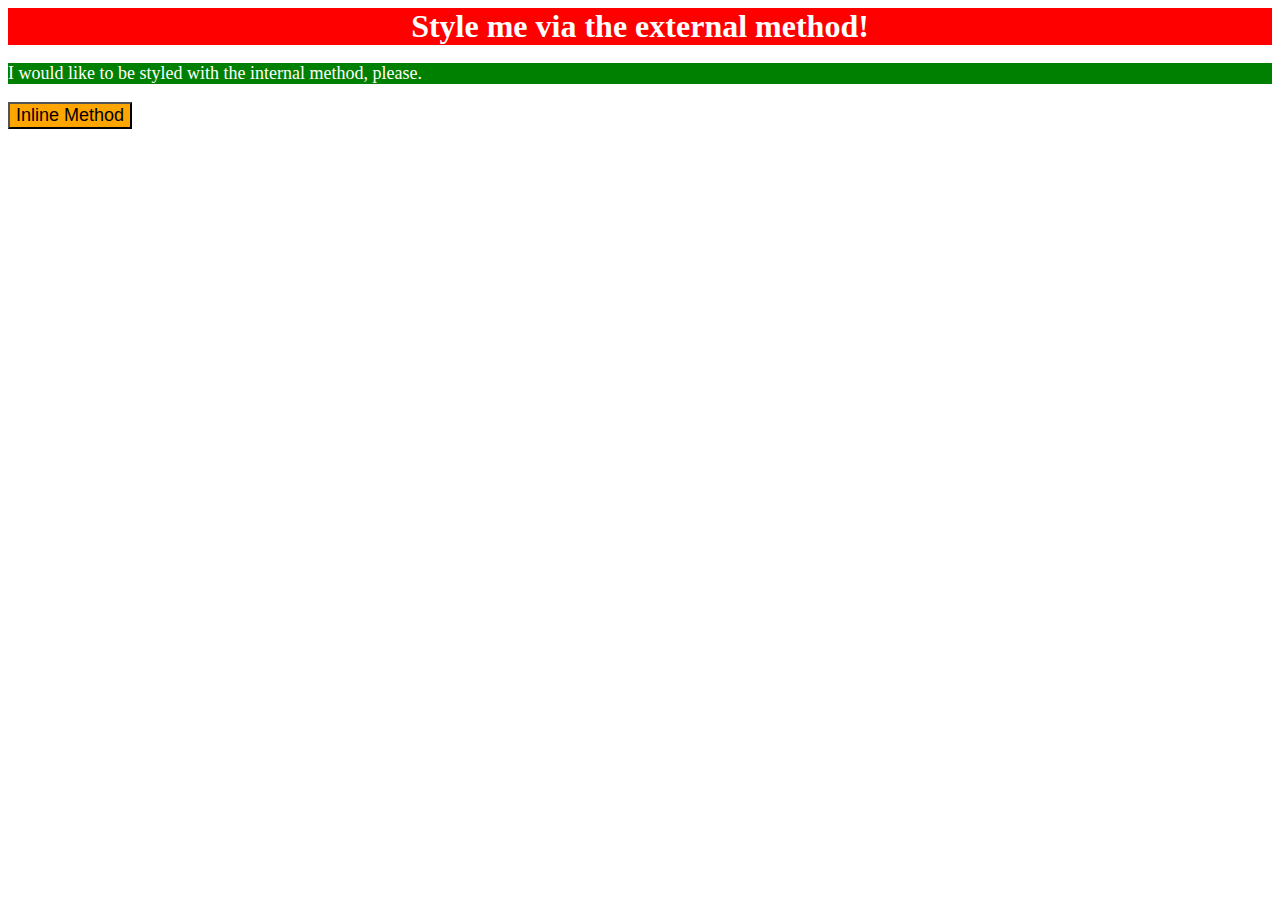
<file: foundations/01-css-methods/index.html>
<!DOCTYPE html>
<html lang="en">
  <head>
    <meta charset="UTF-8">
    <meta http-equiv="X-UA-Compatible" content="IE=edge">
    <meta name="viewport" content="width=device-width, initial-scale=1.0">
    <title>Methods for Adding CSS</title>
    <link rel="stylesheet" href="styles.css">
    <style>
      p {
        background-color: green;
        color: white;
        font-size: 18px;
      }
    </style>
  </head>
  <body>
    <div>Style me via the external method!</div>
    <p>I would like to be styled with the internal method, please.</p>
    <button style="background-color: orange; font-size: 18px;">Inline Method</button>
  </body>
</html>
</file>
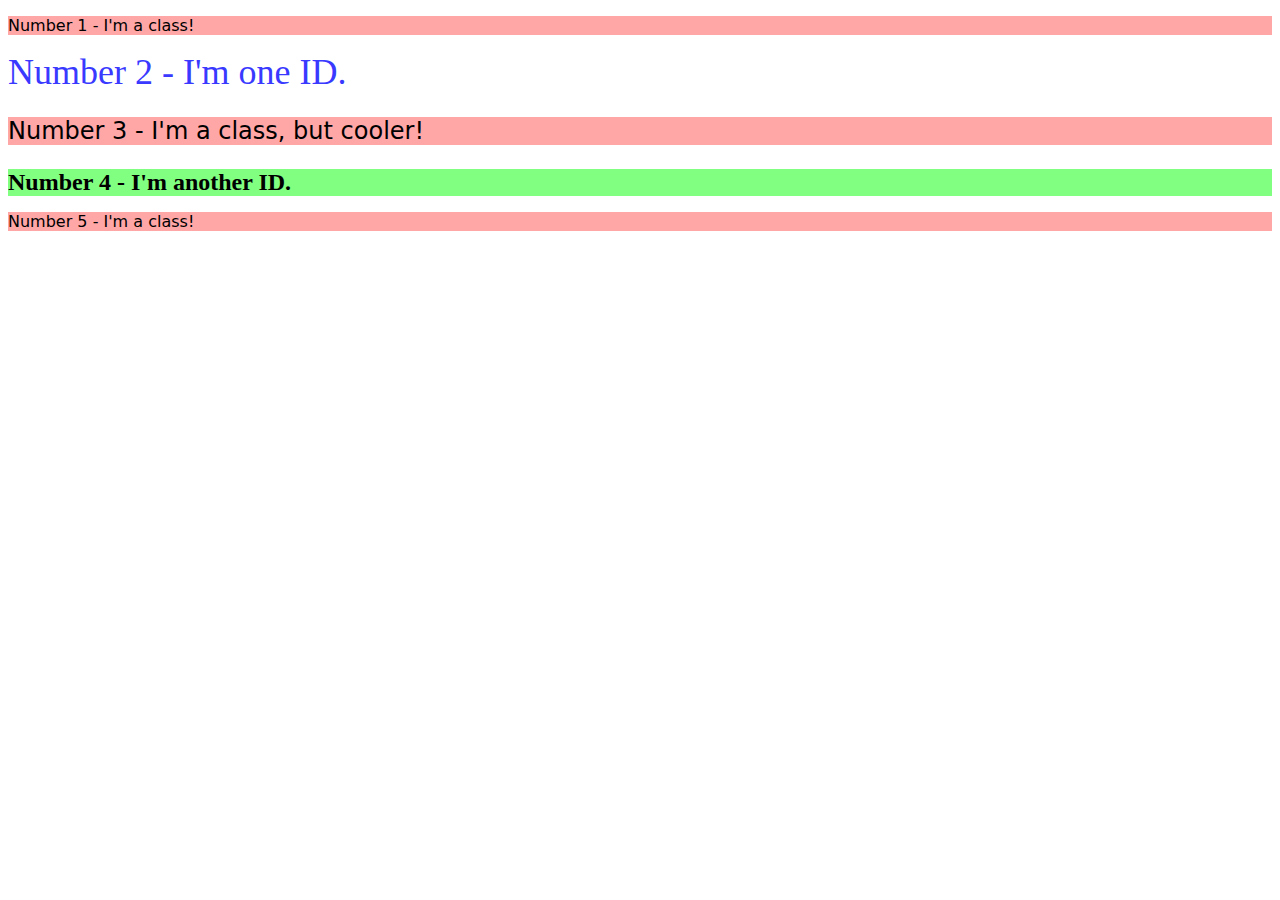
<file: foundations/02-class-id-selectors/index.html>
<!DOCTYPE html>
<html lang="en">
  <head>
    <meta charset="UTF-8">
    <meta http-equiv="X-UA-Compatible" content="IE=edge">
    <meta name="viewport" content="width=device-width, initial-scale=1.0">
    <title>Class and ID Selectors</title>
    <link rel="stylesheet" href="style.css">
  </head>
  <body>
    <p class="odd">Number 1 - I'm a class!</p>
    <div id="id-one">Number 2 - I'm one ID.</div>
    <p class="odd second">Number 3 - I'm a class, but cooler!</p>
    <div id="id-two">Number 4 - I'm another ID.</div>
    <p class="odd">Number 5 - I'm a class!</p>
  </body>
</html>
</file>
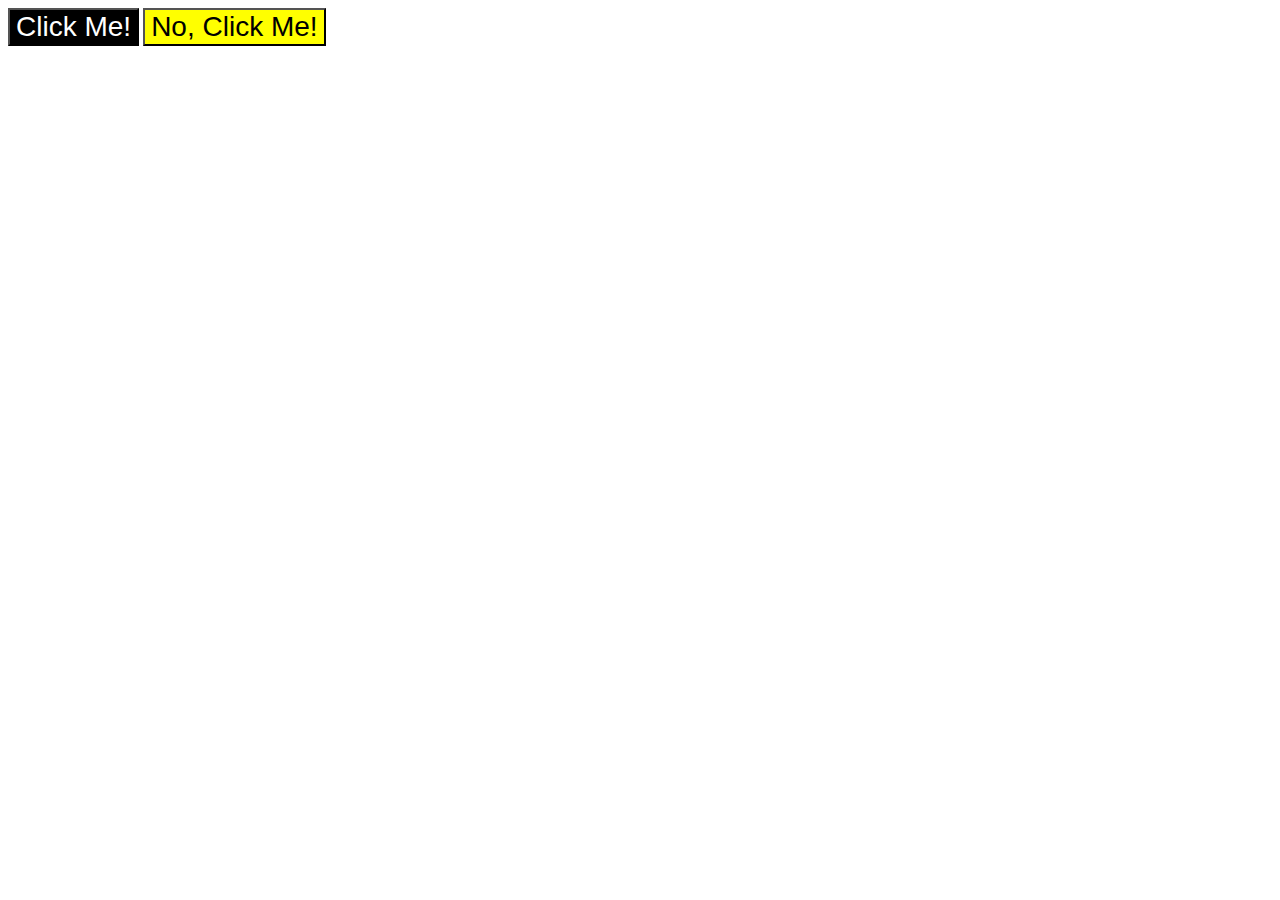
<file: foundations/03-grouping-selectors/index.html>
<!DOCTYPE html>
<html lang="en">
  <head>
    <meta charset="UTF-8">
    <meta http-equiv="X-UA-Compatible" content="IE=edge">
    <meta name="viewport" content="width=device-width, initial-scale=1.0">
    <title>Grouping Selectors</title>
    <link rel="stylesheet" href="style.css">
  </head>
  <body>
    <button class="click">Click Me!</button>
    <button class="do-not-click">No, Click Me!</button>
  </body>
</html>
</file>
<file: foundations/01-css-methods/styles.css>
div {
    background-color: red;
    color: white;
    font-size: 32px;
    text-align: center;
    font-weight: bold;
}
</file>
<file: foundations/02-class-id-selectors/style.css>
.odd {
    background-color: rgb(255, 167, 167);
    font-family: "Verdana", "DejaVu Sans", "Sans", sans-serif;
} 

.second {
    font-size: 24px;
}

#id-one {
    color: rgb(57, 57, 255);
    font-size: 36px;
}

#id-two {
    background-color: rgb(128, 255, 128);
    font-size: 24px;
    font-weight: bold;
}
</file>
<file: foundations/03-grouping-selectors/style.css>
.click,
.do-not-click {
    font-family: Helvetica, "Times New Roman", sans-serif;
    font-size: 28px;
}

.click {
    background-color: black;
    color: white;
}

.do-not-click {
    background-color: yellow;
}
</file>
